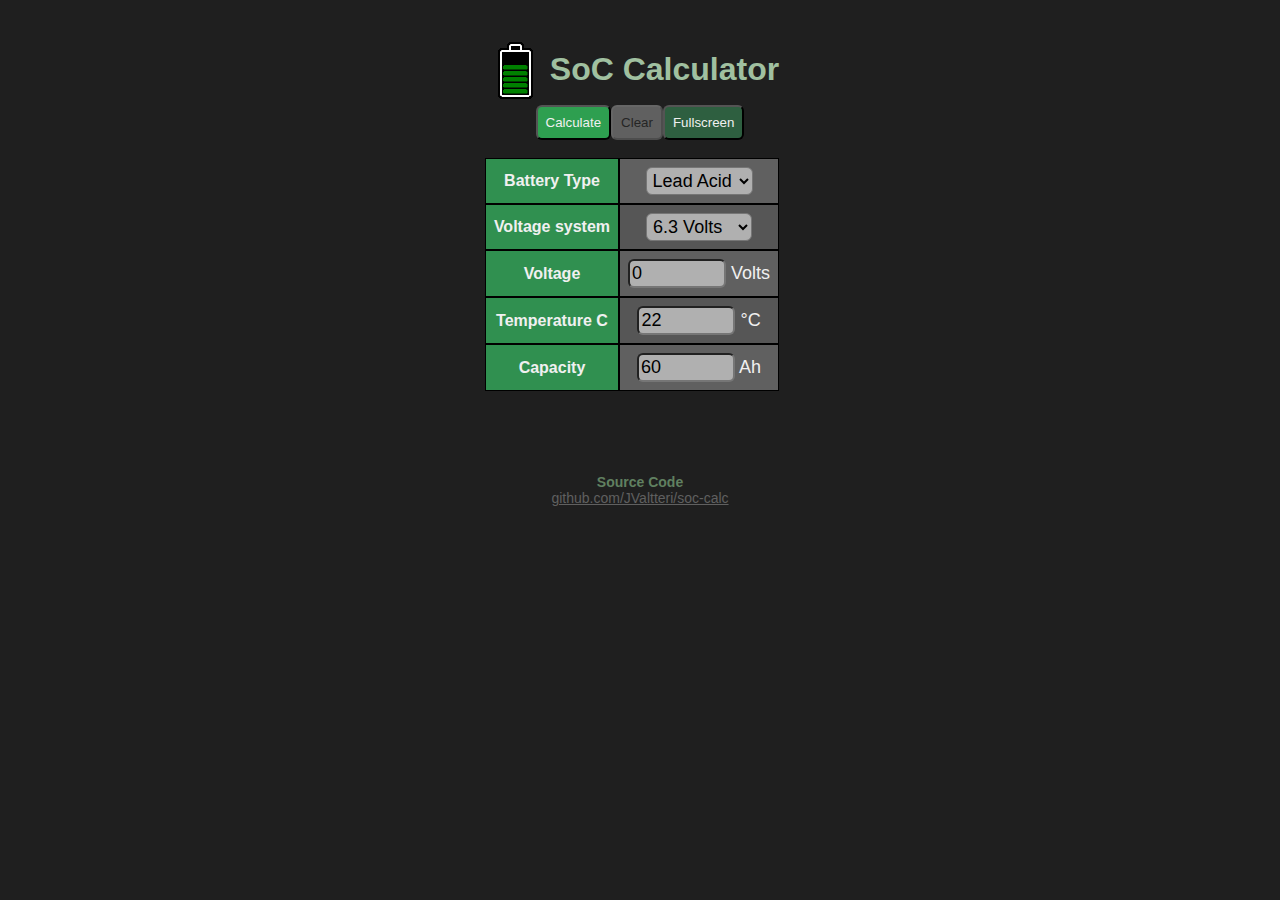
<file: index.html>
<!DOCTYPE html>
<html lang="en">
<head>
    <link rel="icon" href="img/logo.png">
    <link rel="stylesheet" href="css/styles.css">
    <meta charset="UTF-8">
    <meta name="viewport" content="width=device-width, initial-scale=1.0">
    <title>SoC Calculator</title>
</head>
<body id="body">
    <div class="title">
        <div class="logo-row">
            <img src="img/logo.png" alt="battery logo">
            <h1>SoC Calculator</h1>
        </div>
        <div class="buttons">
            <button id="submit-button" class="focused">Calculate</button>
            <button id="clear-button" disabled>Clear</button>
            <button id="fullscreen" class="fullscreen">Fullscreen</button>
        </div>
    </div>
    <div class="column-container">
        <div class="column">
            <div class="table-container">
                <table>
                    <tr>
                        <th>Battery Type</th>
                        <td>
                            <select type="text" id="bat-type" value="lead" disabled>
                                <option value="nothing">Nothing!</option>
                            </select>
                        </td>
                    </tr>
                    <tr>
                        <th>Voltage system</th>
                        <td>
                            <select type="text" id="v-system" value="" disabled>
                                <option value="nothing">--</option>
                            </select>
                        </td>
                    </tr>
                    <tr>
                        <th>Voltage</th>
                        <td><input class="num-input" type="number" min="0" max="35" id="voltage" step="0.1" value="0"> Volts</td>
                    </tr>
                    <tr>
                        <th>Temperature C</th>
                        <td><input class="num-input" type="number" min="-50" max="50" id="temperature" value="22"> °C</td>
                    </tr>
                    <tr>
                        <th>Capacity</th>
                        <td><input class="num-input" type="number" min="0" id="capacity" value="60"> Ah</td>
                    </tr>
                </table>
                <br>
            </div>
            <div class="table-container">
                <table id="output" hidden>
                    <tr>
                        <th>SoC (Open circuit)</th>
                        <td class="output" id="soc-oc"></td>
                    </tr>
                    <tr>
                        <td hidden>SoC (Load Compencated)</th>
                        <td class="output" id="soc-lc" hidden></td>
                    </tr>
                    <tr>
                        <th>Remaining Energy</th>
                        <td class="output" id="remain-oc"></td>
                    </tr>
                    <tr>
                        <td hidden>Remaining (Load Compencated)</th>
                        <td class="output" id="remain-lc" hidden></td>
                    </tr>
                </table>
                <br>
            </div>
        </div>
    </div>
    <br>
    <footer class="footer">
        <div class="footer-column" hidden>
            <h4 class="footer-title">Readme</h4>
            <a href="https://github.com/JValtteri/soc-calculator#how-to-use-the-calculator" class="footer-text">How to use the calculator</a>
        </div>
        <div class="footer-column">
            <h4 class="footer-title">Source Code</h4>
            <a href="https://github.com/JValtteri/soc-calc" class="footer-text">github.com/JValtteri/soc-calc</a>
        </div>
        <div class="footer-column" hidden>
            <h4 class="footer-title">Data Retention</h4>
            <input type="checkbox" id="accept">Remember Me
            <div class="tooltip">
                <span class="tooltip-trigger footer-text">Tell me more</span>
                <div class="tooltiptext">
                    <p>
                        By checking the box "Remember Me", you allow your browser
                        to save your calculations between sessions.
                    </p>
                    <p>
                        This is done by storing cookies containing the information you have
                        submitted. The cookies are not used for any other purpose.
                    </p>
                    <p>
                        You can remove your cookie consent any time by unchecking the
                        "Remember Me" checkbox or clearing the cookies through your browser.
                    </p>
                    <p>
                        The server collects anonymous statistics on requests made to follow the
                        load on the server and to diagnose any problems. Logs disappear on every
                        server restart.
                    </p>
                </div>
            </div>
            <p>
            </p>
        </div>
    </footer>
</body>
<script type="module" src="js/script.js"></script>
</html>
</file>
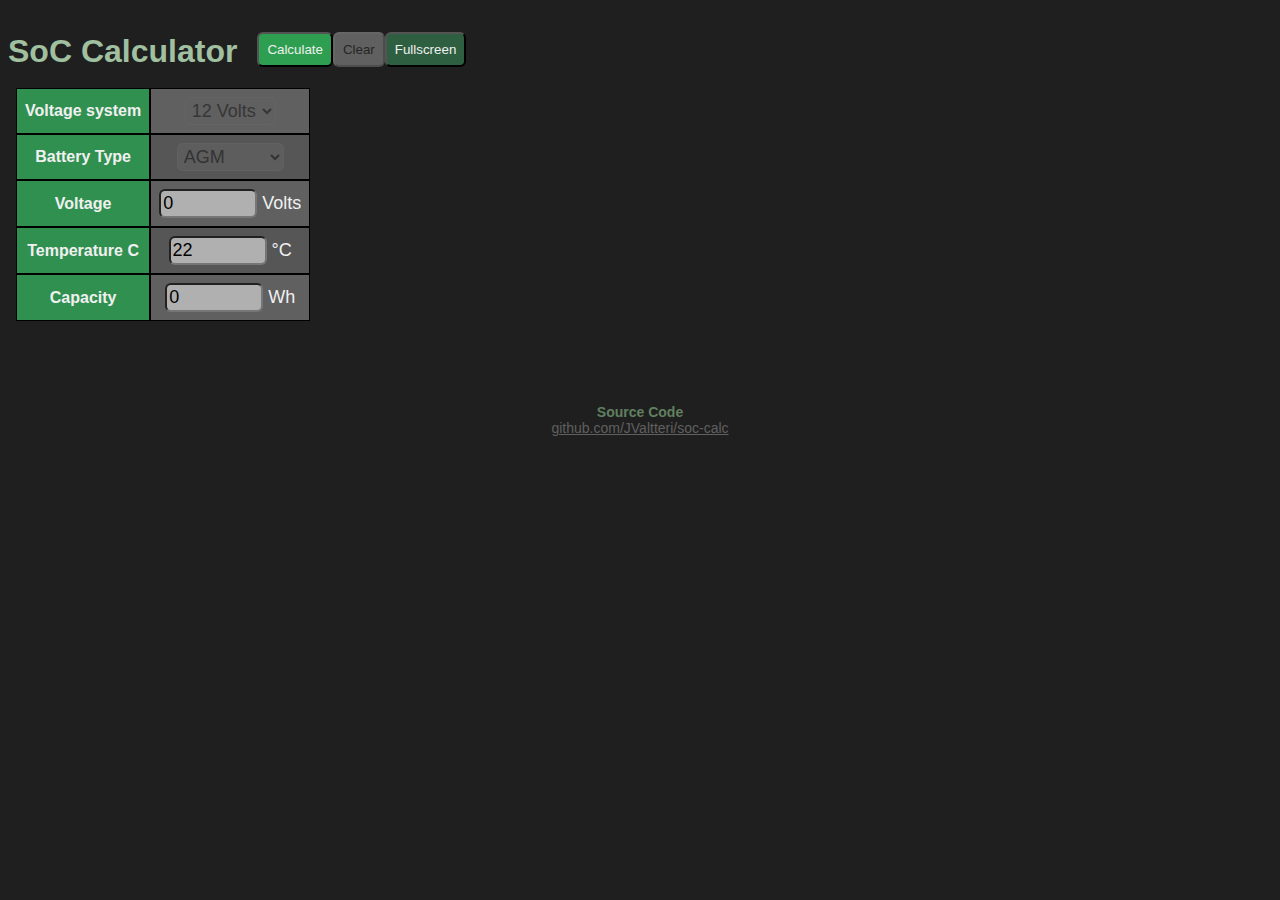
<file: static/index.html>
<!DOCTYPE html>
<html lang="en">
<head>
    <link rel="icon" href="static/img/logo.png">
    <link rel="stylesheet" href="css/styles.css">
    <meta charset="UTF-8">
    <meta name="viewport" content="width=device-width, initial-scale=1.0">
    <title>SoC Calculator</title>
</head>
<body id="body">
    <div class="title">
        <h1>SoC Calculator</h1>
        <button id="submit-button" class="focused">Calculate</button>
        <button id="clear-button" disabled>Clear</button>
        <button id="fullscreen" class="fullscreen">Fullscreen</button>
    </div>
    <div class="column-container">
        <div class="table-container">
            <table>
                <tr>
                    <th>Voltage system</th>
                    <td>
                        <select type="text" id="v-system" value="12" disabled>
                            <option value="12">12 Volts</option>
                            <option value="24">24 Volts</option>
                            <option value="6">6 Volts</option>
                        </select>
                    </td>
                </tr>
                <tr>
                    <th>Battery Type</th>
                    <td>
                        <select type="text" id="bat-type" value="agm" disabled>
                            <option value="agm">AGM</option>
                            <option value="lead">Lead Acid</option>
                        </select>
                    </td>
                </tr>
                <tr>
                    <th>Voltage</th>
                    <td><input class="num-input" type="number" min="0" max="35" id="voltage" value="0"> Volts</td>
                </tr>
                <tr>
                    <th>Temperature C</th>
                    <td><input class="num-input" type="number" min="-50" max="50" id="temperature" value="22"> °C</td>
                </tr>
                <tr>
                    <th>Capacity</th>
                    <td><input class="num-input" type="number" min="0" value="0" id="capacity" value="0"> Wh</td>
                </tr>
            </table>
            <br>
        </div>
        <div class="table-container">
            <table id="output" hidden>
                <tr>
                    <th>SoC (Open circuit)</th>
                    <td class="output" id="soc-oc"></td>
                </tr>
                <tr>
                    <th>SoC (Load Compencated)</th>
                    <td class="output" id="soc-lc"></td>
                </tr>
                <tr>
                    <th>Remaining (Open Circuit)</th>
                    <td class="output" id="remain-oc"></td>
                </tr>
                <tr>
                    <th>Remaining (Load Compencated)</th>
                    <td class="output" id="remain-lc"></td>
                </tr>
            </table>
            <br>
        </div>
    </div>
    <br>
    <footer class="footer">
        <div class="footer-column" hidden>
            <h4 class="footer-title">Readme</h4>
            <a href="https://github.com/JValtteri/soc-calculator#how-to-use-the-calculator" class="footer-text">How to use the calculator</a>
        </div>
        <div class="footer-column">
            <h4 class="footer-title">Source Code</h4>
            <a href="https://github.com/JValtteri/soc-calc" class="footer-text">github.com/JValtteri/soc-calc</a>
        </div>
        <div class="footer-column" hidden>
            <h4 class="footer-title">Data Retention</h4>
            <input type="checkbox" id="accept">Remember Me
            <div class="tooltip">
                <span class="tooltip-trigger footer-text">Tell me more</span>
                <div class="tooltiptext">
                    <p>
                        By checking the box "Remember Me", you allow your browser
                        to save your calculations between sessions.
                    </p>
                    <p>
                        This is done by storing cookies containing the information you have
                        submitted. The cookies are not used for any other purpose.
                    </p>
                    <p>
                        You can remove your cookie consent any time by unchecking the
                        "Remember Me" checkbox or clearing the cookies through your browser.
                    </p>
                    <p>
                        The server collects anonymous statistics on requests made to follow the
                        load on the server and to diagnose any problems. Logs disappear on every
                        server restart.
                    </p>
                </div>
            </div>
            <p>
            </p>
        </div>
    </footer>
</body>
<script type="module" src="js/script.js"></script>
</html>
</file>
<file: css/styles.css>
body {
  font-family: sans-serif, Arial;
  background-color: #1f1f1f;
  color: #f0f0f0;
}

.vertical-scroll {
  height: 100%;
  overflow-y: auto;
}

h1 {
  color: #a0c0a0;
  margin-bottom: 0px;
  margin-top: 5px;
  margin-right: 20px;
  white-space: nowrap;
}

h2, h3, h4 {
  color: #a0c0a0;
  margin-top: 30;
  margin-bottom: 10px;
}

table {
  border-spacing: 0px;
  border: 1px;
}

.table-container {
  padding: 8px;
  overflow-x: auto;
}

.column-container {
  display: flex;
  align-items: center;
  flex-direction: column;
  flex-wrap: wrap;
}

.column {
  display: flex;
  flex-direction: row;
  flex-wrap: wrap;
}

.title {
  display: flex;
  flex-direction: column;
  align-items: center;
  padding-bottom: 10px;
  padding-top: 20px;
  flex-wrap: wrap;
}

img  {
  padding-top: 8px;
}

th, td {
  border: 1px solid #000000;
  padding: 8px;
  text-align: left;
  text-align: center;
}

tr:nth-child(even) {
  background-color: #565656;
}

tr:nth-child(odd) {
  background-color: #606060;
}

th {
  background-color: #309050;
}

td {
  font-size: large;
}

.warning {
  border: 3px solid #e0e010 !important;
  background-color: #050505 !important;
  color: #e03020 !important;
  border-radius: 6px;
}

input {
  background-color: #b0b0b0;
  color: #000000;
  border-radius: 6px;
  padding: 2px;
  font-size: large;
}

.output {
  background-color: #808080;
}

select {
  background-color: #b0b0b0;
  color: #000000;
  border-radius: 6px;
  padding: 2px;
  font-size: large;
}

.num-input {
  width: 90px;
}

button {
  background-color: #2e5f40;
  color: #f0f0f0;
  border-radius: 6px;
  padding: 5px;
  height: 35px;
  padding-inline: 8px;
}

.buttons, .logo-row {
  display: flex;
  flex-wrap: nowrap;
  flex-direction: row;
  align-items: center;
}


.focused {
  background-color: #2e9f50;
  color: #f0f0f0;
}

*:disabled,
*[disabled] {
  color: #252525 !important;
  background-color: #606060 !important;
}

.top-ui {
  display: flex;
}
.top-column {
  padding: 2px;
  padding-right: 20px;
}

footer {
  display: flex;
  justify-content: space-around;
  padding: 20px;
  font-size: 14px;
}
.footer-column {
  width: 30%;
  justify-content: center;
  text-align: center;
}

.footer-title {
  color: #608060;
  margin-bottom: 0px;
}

.footer-text {
  color: #606060;
}

@media (max-width: 630px) {
  .footer, .column {
      flex-direction: column;
      text-align: center;
      align-items: center;
  }
  .footer-column {
      margin-bottom: 10px;
      width: auto;
  }
  .top-ui {
      flex-direction: column;
  }
  .top-column {
      margin-bottom: 10px;
      width: auto;
  }
  .title {
    padding-bottom: 0px;
    padding-top: 0px;
  }
  .h1 {
    margin-right: 8px;
  }
}

.tooltip-trigger {
  border-bottom: 1px dotted #ffffff;
  width: max-content;
}

.tooltip {
  position: relative;
  display: inline-block;
  justify-content: center;
}

.tooltip .tooltiptext {
  visibility: hidden;
  background-color: #233f27;
  color: #fff;
  text-align: left;
  border-radius: 6px;
  padding: 5px;
  position: relative;
  z-index: 1;
}

.tooltip:hover .tooltiptext {
  visibility: visible;
}

.red {
  background-color: #782818 !important;
}

.yellow {
  background-color: #787818 !important;
}

.green {
  background-color: #408d83 !important;
}

.dark-green {
  background-color: #1b4d46 !important;
}

.blue {
  background-color: #20407b !important;
}



.light-blue {
  background-color: #5272ad !important;
}

.medium-blue {
  background-color: #34548f !important;
}



.white-blue {
  background-color: #74a1cf !important;
}

.gray {
  background-color: #707898 !important;
}

.dark-gray {
  background-color: #2f2f2f !important;
}
</file>
<file: static/css/styles.css>
body {
  font-family: sans-serif, Arial;
  background-color: #1f1f1f;
  color: #f0f0f0;
}

.vertical-scroll {
  height: 100%;
  overflow-y: scroll;
}

h1 {
  color: #a0c0a0;
  margin-bottom: 0px;
  margin-top: 5px;
  margin-right: 20px;
  white-space: nowrap;
}

h2, h3, h4 {
  color: #a0c0a0;
  margin-top: 30;
  margin-bottom: 10px;
}

table {
  border-spacing: 0px;
  border: 1px;
}

.table-container {
  padding: 8px;
  overflow-x: scroll;
}

.column-container {
  display: flex;
  flex-direction: row;
  flex-wrap: wrap;
}

.title {
  display: flex;
  flex-direction: row;
  align-items: center;
  overflow-x: scroll;
  padding-bottom: 10px;
  padding-top: 20px;
  flex-wrap: wrap;
}

img  {
  padding-top: 8px;
}

th, td {
  border: 1px solid #000000;
  padding: 8px;
  text-align: left;
  text-align: center;
}

tr:nth-child(even) {
  background-color: #565656;
}

tr:nth-child(odd) {
  background-color: #606060;
}

th {
  background-color: #309050;
}

td {
  font-size: large;
}

.warning {
  border: 3px solid #e0e010 !important;
  background-color: #050505 !important;
  color: #e03020 !important;
  border-radius: 6px;
}

input {
  background-color: #b0b0b0;
  color: #000000;
  border-radius: 6px;
  padding: 2px;
  font-size: large;
}

.output {
  background-color: #808080;
}

select {
  background-color: #b0b0b0;
  color: #000000;
  border-radius: 6px;
  padding: 2px;
  font-size: large;
}

.num-input {
  width: 90px;
}

button {
  background-color: #2e5f40;
  color: #f0f0f0;
  border-radius: 6px;
  padding: 5px;
  height: 35px;
  padding-inline: 8px;
}

.buttons {
  display: flex;
  flex-wrap: nowrap;
  flex-direction: row;
}

.focused {
  background-color: #2e9f50;
  color: #f0f0f0;
}

*:disabled,
*[disabled] {
  color: #252525 !important;
  background-color: #606060 !important;
}

.top-ui {
  display: flex;
}
.top-column {
  padding: 2px;
  padding-right: 20px;
}

footer {
  display: flex;
  justify-content: space-around;
  padding: 20px;
  font-size: 14px;
}
.footer-column {
  width: 30%;
  justify-content: center;
  text-align: center;
}

.footer-title {
  color: #608060;
  margin-bottom: 0px;
}

.footer-text {
  color: #606060;
}

@media (max-width: 630px) {
  .footer, .column-container {
      flex-direction: column;
      text-align: center;
      align-items: center;
  }
  .footer-column {
      margin-bottom: 10px;
      width: auto;
  }
  .top-ui {
      flex-direction: column;
  }
  .top-column {
      margin-bottom: 10px;
      width: auto;
  }
  .title {
    padding-bottom: 0px;
    padding-top: 0px;
    flex-direction: column;
  }
  .h1 {
    margin-right: 8px;
  }
}

.tooltip-trigger {
  border-bottom: 1px dotted #ffffff;
  width: max-content;
}

.tooltip {
  position: relative;
  display: inline-block;
  justify-content: center;
}

.tooltip .tooltiptext {
  visibility: hidden;
  background-color: #233f27;
  color: #fff;
  text-align: left;
  border-radius: 6px;
  padding: 5px;
  position: relative;
  z-index: 1;
}

.tooltip:hover .tooltiptext {
  visibility: visible;
}

.red {
  background-color: #782818 !important;
}

.yellow {
  background-color: #787818 !important;
}

.green {
  background-color: #408d83 !important;
}

.dark-green {
  background-color: #1b4d46 !important;
}

.blue {
  background-color: #20407b !important;
}



.light-blue {
  background-color: #5272ad !important;
}

.medium-blue {
  background-color: #34548f !important;
}



.white-blue {
  background-color: #74a1cf !important;
}

.gray {
  background-color: #707898 !important;
}

.dark-gray {
  background-color: #2f2f2f !important;
}
</file>
